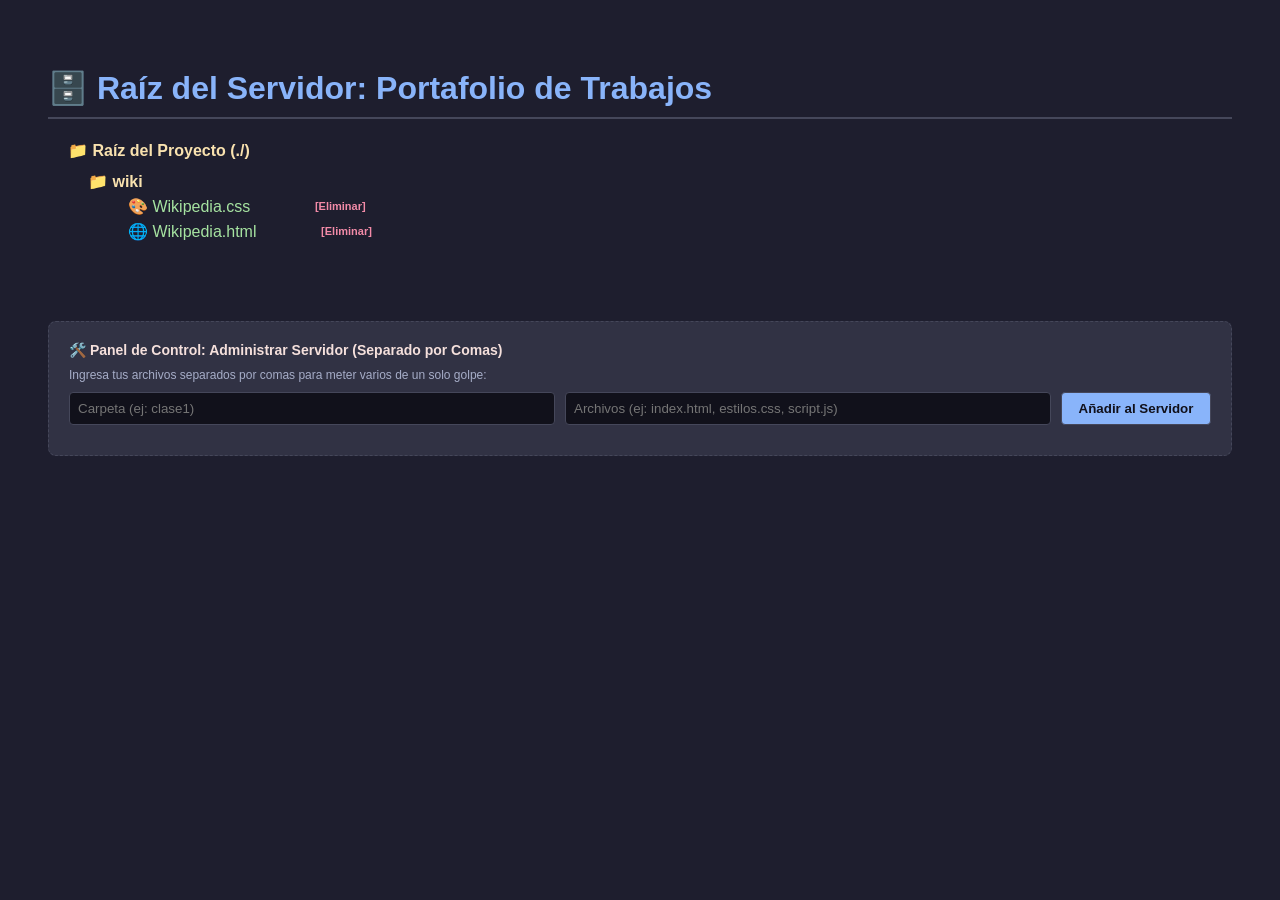
<file: index.html>
<!DOCTYPE html>
<html lang="es">
<head>
    <meta charset="UTF-8">
    <meta name="viewport" content="width=device-width, initial-scale=1.0">
    <title>Mis Trabajos de Diseño Web</title>
    <style>
        body { font-family: 'Segoe UI', Arial, sans-serif; background: #1e1e2e; color: #cdd6f4; padding: 40px; }
        h1 { color: #89b4fa; border-bottom: 2px solid #45475a; padding-bottom: 10px; }
        .tree { list-style-type: none; padding-left: 20px; }
        .folder { font-weight: bold; color: #f9e2af; margin-top: 12px; }
        .folder::before { content: "📁 "; }
        .file-container { display: flex; align-items: center; gap: 15px; margin: 6px 0; }
        .file { padding-left: 20px; font-weight: normal; }
        
        /* Íconos según el tipo de archivo */
        .file-html::before { content: "🌐 "; }
        .file-css::before { content: "🎨 "; }
        .file-js::before { content: "⚡ "; }
        .file-generic::before { content: "📄 "; }
        
        a { color: #a6e3a1; text-decoration: none; transition: 0.2s; }
        a:hover { text-decoration: underline; color: #89b4fa; }
        
        /* Botón Eliminar del Árbol */
        .btn-delete-item { background: transparent; border: none; color: #f38ba8; cursor: pointer; font-size: 11px; padding: 2px 6px; border-radius: 4px; transition: 0.2s; }
        .btn-delete-item:hover { background: #585b70; text-decoration: underline; }

        /* Panel de Administrador */
        .admin-panel { margin-top: 80px; padding: 20px; background: #313244; border-radius: 8px; border: 1px dashed #45475a; }
        .admin-title { font-size: 14px; color: #f5e0dc; margin-bottom: 10px; font-weight: bold; }
        .inputs-group { display: flex; gap: 10px; margin-bottom: 10px; flex-wrap: wrap; }
        input, button { padding: 8px; background: #11111b; border: 1px solid #45475a; color: #cdd6f4; border-radius: 4px; flex: 1; min-width: 150px; }
        button { background: #89b4fa; color: #11111b; cursor: pointer; font-weight: bold; flex: none; }
        textarea { width: 100%; height: 140px; background: #11111b; color: #a6e3a1; font-family: monospace; margin-top: 10px; padding: 10px; border-radius: 4px; border: 1px solid #45475a; box-sizing: border-box; }
        .empty-msg { color: #a6adc8; font-style: italic; padding-left: 20px; margin-top: 10px; }
    </style>
</head>
<body>

    <h1>🗄️ Raíz del Servidor: Portafolio de Trabajos</h1>
    
    <!-- ÁRBOL DE CARPETAS -->
    <ul class="tree">
        <li class="folder">Raíz del Proyecto (./)
            <ul id="lista-proyectos" class="tree">
                <!-- Se carga dinámicamente -->
            </ul>
        </li>
    </ul>

    <!-- 🛠️ PANEL GENERADOR MANUAL -->
    <div class="admin-panel" id="panel-control">
        <div class="admin-title">🛠️ Panel de Control: Administrar Servidor (Separado por Comas)</div>
        <p style="font-size: 12px; color: #a6adc8; margin: 0 0 10px 0;">Ingresa tus archivos separados por comas para meter varios de un solo golpe:</p>
        
        <div class="inputs-group">
            <input type="text" id="nueva-carpeta" placeholder="Carpeta (ej: clase1)">
            <input type="text" id="nuevo-archivo" placeholder="Archivos (ej: index.html, estilos.css, script.js)">
            <button onclick="agregarProyecto()">Añadir al Servidor</button>
        </div>

        <div id="output-seccion" style="display:none;">
            <p id="output-instruccion" style="font-size: 12px; color: #f38ba8; margin-top: 10px;">👇 Copia estas líneas y reemplázalas en la sección BASE DE DATOS (Línea 66):</p>
            <textarea id="codigo-output" readonly></textarea>
        </div>
    </div>

    <script>
        // ==========================================
        // 📦 BASE DE DATOS INTERNA (TU PORTAFOLIO)
        // ==========================================
        const MIS_PROYECTOS = [
            { carpeta: "wiki", archivo: "Wikipedia.css" },
            { carpeta: "wiki", archivo: "Wikipedia.html" }
        ];
        // ==========================================

        function obtenerClaseIcono(nombreArchivo) {
            const ext = nombreArchivo.split('.').pop().toLowerCase();
            if (ext === 'html' || ext === 'htm') return 'file-html';
            if (ext === 'css') return 'file-css';
            if (ext === 'js') return 'file-js';
            return 'file-generic';
        }

        // Renderizar el árbol visual agrupado
        function cargarArbol() {
            const container = document.getElementById("lista-proyectos");
            container.innerHTML = "";

            if (MIS_PROYECTOS.length === 0) {
                container.innerHTML = '<li class="empty-msg">El servidor está vacío. Usa el panel de abajo para añadir tu primera carpeta.</li>';
                return;
            }

            const mapaCarpetas = {};
            MIS_PROYECTOS.forEach(p => {
                if (!mapaCarpetas[p.carpeta]) {
                    mapaCarpetas[p.carpeta] = [];
                }
                mapaCarpetas[p.carpeta].push(p.archivo);
            });

            const nombresCarpetasOrdenadas = Object.keys(mapaCarpetas).sort();

            nombresCarpetasOrdenadas.forEach(nomCarpeta => {
                const liFolder = document.createElement("li");
                liFolder.className = "folder";
                liFolder.textContent = nomCarpeta;

                const ulSub = document.createElement("ul");
                ulSub.className = "tree";

                const archivosOrdenados = mapaCarpetas[nomCarpeta].sort();

                archivosOrdenados.forEach(nomArchivo => {
                    const liFileContainer = document.createElement("li");
                    liFileContainer.className = "file-container";

                    const spanFile = document.createElement("span");
                    const claseIcono = obtenerClaseIcono(nomArchivo);
                    spanFile.className = `file ${claseIcono}`;

                    const link = document.createElement("a");
                    link.href = `./${nomCarpeta}/${nomArchivo}`; 
                    link.target = "_blank";
                    link.textContent = nomArchivo;

                    const btnDelete = document.createElement("button");
                    btnDelete.className = "btn-delete-item";
                    btnDelete.textContent = "[Eliminar]";
                    btnDelete.onclick = () => eliminarProyecto(nomCarpeta, nomArchivo);

                    spanFile.appendChild(link);
                    liFileContainer.appendChild(spanFile);
                    
                    if (!window.location.hostname.includes('github.io')) {
                        liFileContainer.appendChild(btnDelete);
                    }
                    ulSub.appendChild(liFileContainer);
                });

                liFolder.appendChild(ulSub);
                container.appendChild(liFolder);
            });
        }

        if (window.location.hostname.includes('github.io')) {
            document.getElementById('panel-control').style.display = 'none';
        }

        function generarTextoCodigo(arreglo) {
            let textoCodigo = "        const MIS_PROYECTOS = [\n";
            arreglo.forEach((p, index) => {
                textoCodigo += `            { carpeta: "${p.carpeta}", archivo: "${p.archivo}" }${index < arreglo.length - 1 ? ',' : ''}\n`;
            });
            textoCodigo += "        ];";
            return textoCodigo;
        }

        // Función con la lógica automática para separar por comas ", "
        function agregarProyecto() {
            const inputCarpeta = document.getElementById("nueva-carpeta").value.trim();
            const inputArchivosRaw = document.getElementById("nuevo-archivo").value.trim();

            if (inputCarpeta === "") {
                alert("Por favor escribe el nombre de la carpeta.");
                return;
            }

            // Si el campo de archivos está vacío, por defecto agregamos index.html
            let listaArchivosAProcesar = ["index.html"];
            
            if (inputArchivosRaw !== "") {
                // El split separa la cadena por cada coma (puede tener espacio o no)
                listaArchivosAProcesar = inputArchivosRaw.split(',').map(item => item.trim()).filter(item => item !== "");
            }

           // Creamos una copia del array actual de la base de datos
            let nuevoArreglo = [...MIS_PROYECTOS];
            let archivosAgregadosContador = 0;

            listaArchivosAProcesar.forEach(nombreArchivo => {
                // Verificar si ya existe el par carpeta-archivo para no duplicar
                const existe = nuevoArreglo.some(p => p.carpeta === inputCarpeta && p.archivo === nombreArchivo);
                if (!existe) {
                    nuevoArreglo.push({ carpeta: inputCarpeta, archivo: nombreArchivo });
                    archivosAgregadosContador++;
                }
            });

            if (archivosAgregadosContador === 0) {
                alert("Todos los archivos ingresados ya estaban registrados en esa carpeta.");
                return;
            }

            // Ordenar alfabéticamente
            nuevoArreglo.sort((a, b) => a.carpeta.localeCompare(b.carpeta) || a.archivo.localeCompare(b.archivo));
            
            document.getElementById("output-instruccion").textContent = `👇 ¡Éxito! Se procesaron ${archivosAgregadosContador} archivo(s). Copia estas líneas y reemplázalas en la línea 66:`;
            document.getElementById("codigo-output").value = generarTextoCodigo(nuevoArreglo);
            document.getElementById("output-seccion").style.display = "block";
            
            document.getElementById("nueva-carpeta").value = "";
            document.getElementById("nuevo-archivo").value = "";
        }

        // Función para eliminar un archivo del árbol
        function eliminarProyecto(carpeta, archivo) {
            if (!confirm(`¿Estás seguro de que quieres quitar "${archivo}" de la carpeta "${carpeta}"?`)) {
                return;
            }

            const nuevoArreglo = MIS_PROYECTOS.filter(p => !(p.carpeta === carpeta && p.archivo === archivo));
            
            document.getElementById("output-instruccion").textContent = "👇 Eliminado del árbol. Copia estas líneas y reemplázalas en la sección BASE DE DATOS (Línea 66) para guardar el cambio:";
            document.getElementById("codigo-output").value = generarTextoCodigo(nuevoArreglo);
            document.getElementById("output-seccion").style.display = "block";
            
            alert("Removido temporalmente. Recuerda sobreescribir el código generado abajo en tu index.html de VS Code.");
        }

        // Inicializar el árbol al cargar la página
        cargarArbol();
    </script>
</body>
</html>
</file>
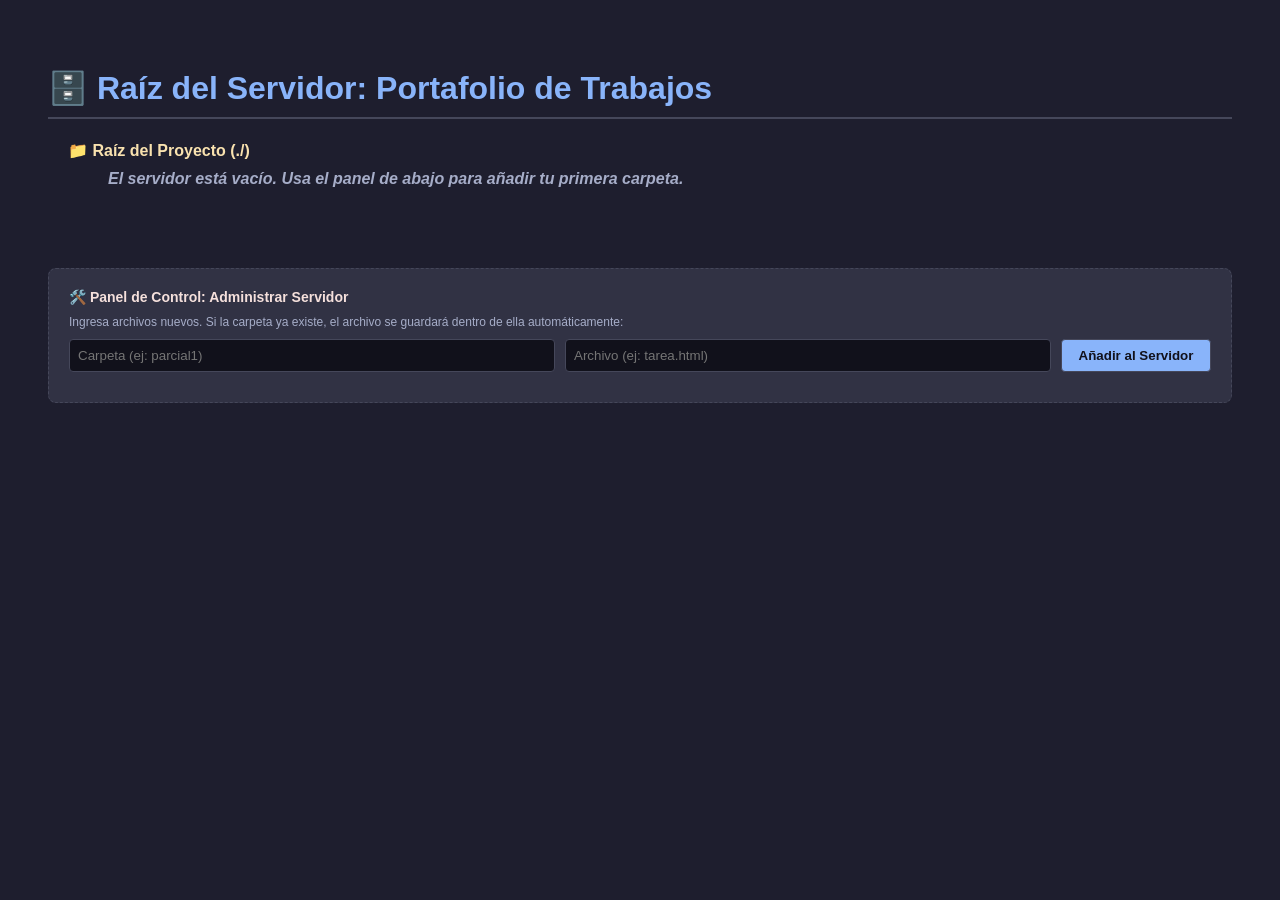
<file: InicioDesglosadoDeTodoMiContenido.html>
<!DOCTYPE html>
<html lang="es">
<head>
    <meta charset="UTF-8">
    <meta name="viewport" content="width=device-width, initial-scale=1.0">
    <title>Mis Trabajos de Diseño Web</title>
    <style>
        body { font-family: 'Segoe UI', Arial, sans-serif; background: #1e1e2e; color: #cdd6f4; padding: 40px; }
        h1 { color: #89b4fa; border-bottom: 2px solid #45475a; padding-bottom: 10px; }
        .tree { list-style-type: none; padding-left: 20px; }
        .folder { font-weight: bold; color: #f9e2af; margin-top: 12px; }
        .folder::before { content: "📁 "; }
        .file-container { display: flex; align-items: center; gap: 15px; margin: 6px 0; }
        .file { padding-left: 20px; font-weight: normal; }
        .file::before { content: "📄 "; }
        a { color: #a6e3a1; text-decoration: none; transition: 0.2s; }
        a:hover { text-decoration: underline; color: #89b4fa; }
        
        /* Botón Eliminar del Árbol */
        .btn-delete-item { background: transparent; border: none; color: #f38ba8; cursor: pointer; font-size: 11px; padding: 2px 6px; border-radius: 4px; transition: 0.2s; }
        .btn-delete-item:hover { background: #585b70; text-decoration: underline; }

        /* Panel de Administrador */
        .admin-panel { margin-top: 80px; padding: 20px; background: #313244; border-radius: 8px; border: 1px dashed #45475a; }
        .admin-title { font-size: 14px; color: #f5e0dc; margin-bottom: 10px; font-weight: bold; }
        .inputs-group { display: flex; gap: 10px; margin-bottom: 10px; flex-wrap: wrap; }
        input, button { padding: 8px; background: #11111b; border: 1px solid #45475a; color: #cdd6f4; border-radius: 4px; flex: 1; min-width: 150px; }
        button { background: #89b4fa; color: #11111b; cursor: pointer; font-weight: bold; flex: none; }
        textarea { width: 100%; height: 110px; background: #11111b; color: #a6e3a1; font-family: monospace; margin-top: 10px; padding: 10px; border-radius: 4px; border: 1px solid #45475a; box-sizing: border-box; }
        .empty-msg { color: #a6adc8; font-style: italic; padding-left: 20px; margin-top: 10px; }
    </style>
</head>
<body>

    <h1>🗄️ Raíz del Servidor: Portafolio de Trabajos</h1>
    
    <!-- ÁRBOL DE CARPETAS -->
    <ul class="tree">
        <li class="folder">Raíz del Proyecto (./)
            <ul id="lista-proyectos" class="tree">
                <!-- Se carga dinámicamente -->
            </ul>
        </li>
    </ul>

    <!-- 🛠️ PANEL GENERADOR -->
    <div class="admin-panel">
        <div class="admin-title">🛠️ Panel de Control: Administrar Servidor</div>
        <p style="font-size: 12px; color: #a6adc8; margin: 0 0 10px 0;">Ingresa archivos nuevos. Si la carpeta ya existe, el archivo se guardará dentro de ella automáticamente:</p>
        
        <div class="inputs-group">
            <input type="text" id="nueva-carpeta" placeholder="Carpeta (ej: parcial1)">
            <input type="text" id="nuevo-archivo" placeholder="Archivo (ej: tarea.html)">
            <button onclick="agregarProyecto()">Añadir al Servidor</button>
        </div>

        <div id="output-seccion" style="display:none;">
            <p id="output-instruccion" style="font-size: 12px; color: #f38ba8; margin-top: 10px;">👇 Copia estas líneas y reemplázalas en la sección BASE DE DATOS (Línea 65):</p>
            <textarea id="codigo-output" readonly></textarea>
        </div>
    </div>

    <script>
        // ==========================================
        // 📦 BASE DE DATOS INTERNA (TU PORTAFOLIO)
        // ==========================================
        // Tu lista inicia limpia. Ve agregando tus tareas usando el panel de abajo.
        const MIS_PROYECTOS = [

        ];
        // ==========================================

        // Función para renderizar el árbol visual de forma agrupada
        function cargarArbol() {
            const container = document.getElementById("lista-proyectos");
            container.innerHTML = "";

            if (MIS_PROYECTOS.length === 0) {
                container.innerHTML = '<li class="empty-msg">El servidor está vacío. Usa el panel de abajo para añadir tu primera carpeta.</li>';
                return;
            }

            // Estructurar los datos en un Objeto Mapa para agrupar por carpeta
            const mapaCarpetas = {};
            MIS_PROYECTOS.forEach(p => {
                if (!mapaCarpetas[p.carpeta]) {
                    mapaCarpetas[p.carpeta] = [];
                }
                mapaCarpetas[p.carpeta].push(p.archivo);
            });

            // Ordenar las carpetas alfabéticamente
            const nombresCarpetasOrdenadas = Object.keys(mapaCarpetas).sort();

            nombresCarpetasOrdenadas.forEach(nomCarpeta => {
                // Crear nodo de la Carpeta
                const liFolder = document.createElement("li");
                liFolder.className = "folder";
                liFolder.textContent = nomCarpeta;

                const ulSub = document.createElement("ul");
                ulSub.className = "tree";

                // Ordenar los archivos de esta carpeta alfabéticamente
                const archivosOrdenados = mapaCarpetas[nomCarpeta].sort();

                archivosOrdenados.forEach(nomArchivo => {
                    const liFileContainer = document.createElement("li");
                    liFileContainer.className = "file-container";

                    const spanFile = document.createElement("span");
                    spanFile.className = "file";

                    const link = document.createElement("a");
                    link.href = `./${nomCarpeta}/${nomArchivo}`; 
                    link.target = "_blank";
                    link.textContent = nomArchivo;

                    // Botón para eliminar este archivo específico
                    const btnDelete = document.createElement("button");
                    btnDelete.className = "btn-delete-item";
                    btnDelete.textContent = "[Eliminar]";
                    btnDelete.onclick = () => eliminarProyecto(nomCarpeta, nomArchivo);

                    spanFile.appendChild(link);
                    liFileContainer.appendChild(spanFile);
                    liFileContainer.appendChild(btnDelete);
                    ulSub.appendChild(liFileContainer);
                });

                liFolder.appendChild(ulSub);
                container.appendChild(liFolder);
            });
        }

        // Generar texto estructurado para el Array
        function generarTextoCodigo(arreglo) {
            let textoCodigo = "        const MIS_PROYECTOS = [\n";
            arreglo.forEach((p, index) => {
                textoCodigo += `            { carpeta: "${p.carpeta}", archivo: "${p.archivo}" }${index < arreglo.length - 1 ? ',' : ''}\n`;
            });
            textoCodigo += "        ];";
            return textoCodigo;
        }

        // Función para añadir (y agrupar) un archivo
        function agregarProyecto() {
            const inputCarpeta = document.getElementById("nueva-carpeta").value.trim();
            let inputArchivo = document.getElementById("nuevo-archivo").value.trim();

            if (inputCarpeta === "") {
                alert("Por favor escribe el nombre de la carpeta.");
                return;
            }
            if (inputArchivo === "") { inputArchivo = "index.html"; }

            // Verificar duplicados exactos
            const existe = MIS_PROYECTOS.some(p => p.carpeta === inputCarpeta && p.archivo === inputArchivo);
            if (existe) {
                alert("Este archivo ya se encuentra registrado dentro de esa carpeta.");
                return;
            }

            // Insertar el nuevo elemento
            const nuevoArreglo = [...MIS_PROYECTOS, { carpeta: inputCarpeta, archivo: inputArchivo }];
            // Ordenar el arreglo general
            nuevoArreglo.sort((a, b) => a.carpeta.localeCompare(b.carpeta) || a.archivo.localeCompare(b.archivo));
            
            document.getElementById("output-instruccion").textContent = "👇 Añadido con éxito. Copia estas líneas y reemplázalas en la sección BASE DE DATOS (Línea 65):";
            document.getElementById("codigo-output").value = generarTextoCodigo(nuevoArreglo);
            document.getElementById("output-seccion").style.display = "block";
            
            // Limpiar campos de texto
            document.getElementById("nueva-carpeta").value = "";
            document.getElementById("nuevo-archivo").value = "";
        }

        // Función para eliminar un archivo del árbol
        function eliminarProyecto(carpeta, archivo) {
            if (!confirm(`¿Estás seguro de que quieres quitar "${archivo}" de la carpeta "${carpeta}" en el índice?`)) {
                return;
            }

            // Filtrar quitando el elemento seleccionado
            const nuevoArreglo = MIS_PROYECTOS.filter(p => !(p.carpeta === carpeta && p.archivo === archivo));
            
            document.getElementById("output-instruccion").textContent = "👇 Eliminado del árbol. Copia estas líneas y reemplázalas en la sección BASE DE DATOS (Línea 65) para guardar el cambio:";
            document.getElementById("codigo-output").value = generarTextoCodigo(nuevoArreglo);
            document.getElementById("output-seccion").style.display = "block";
            
            alert("Estructura removida en pantalla. Recuerda copiar el código generado abajo y actualizar tu archivo index.html para guardar los cambios permanentes.");
        }

        // Inicializar portafolio
        cargarArbol();
    </script>
</body>
</html>
</file>
